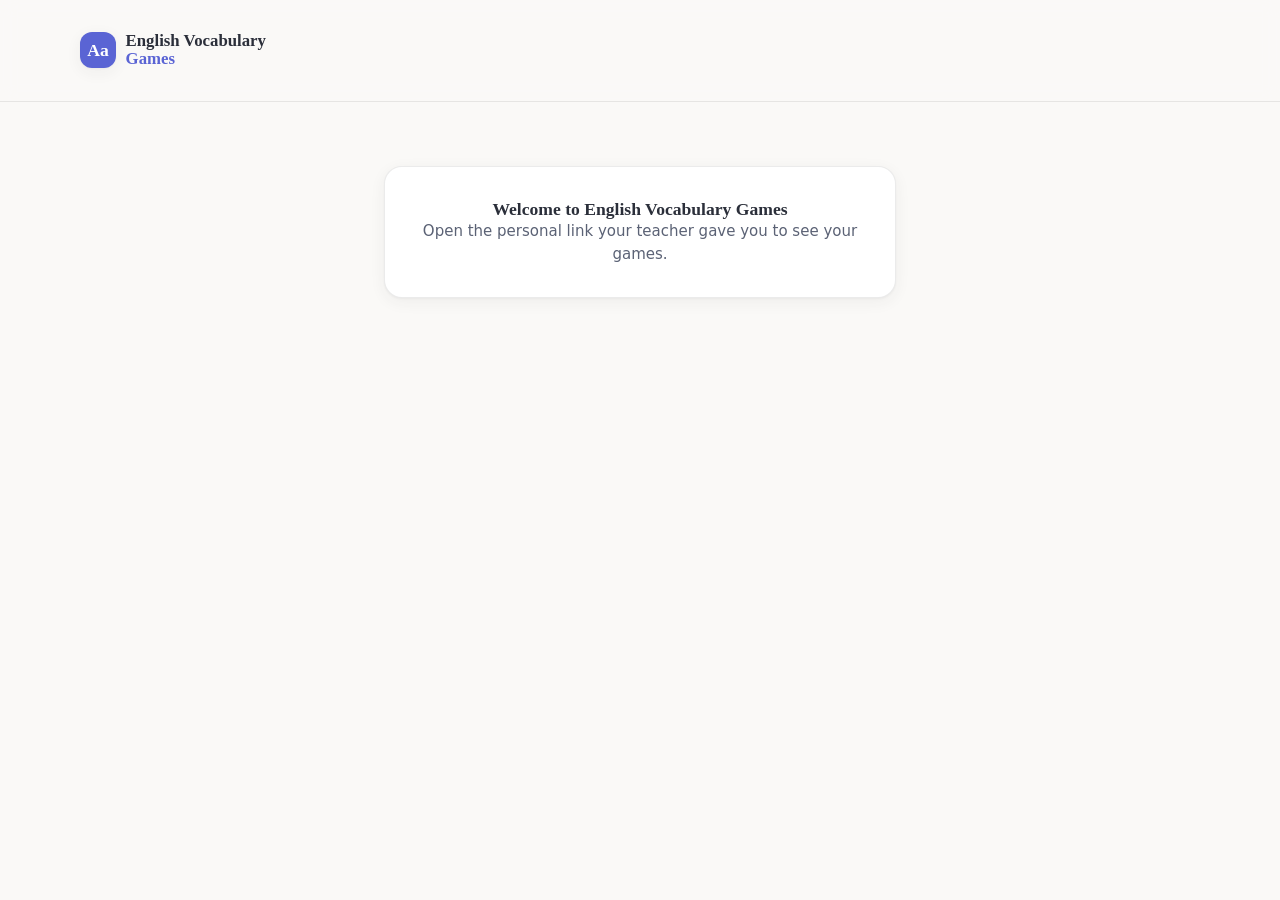
<file: index.html>
<!doctype html>
<html lang="en">
<head>
  <meta charset="UTF-8" />
  <meta name="viewport" content="width=device-width, initial-scale=1.0" />
  <meta name="theme-color" content="#faf9f7" />
  <meta name="robots" content="noindex" />
  <title>English Vocabulary Games</title>
  <link rel="icon" href="data:image/svg+xml,%3Csvg xmlns='http://www.w3.org/2000/svg' viewBox='0 0 32 32'%3E%3Crect width='32' height='32' rx='8' fill='%236f7de8'/%3E%3Ctext x='16' y='22' font-size='17' text-anchor='middle' fill='white' font-family='Georgia' font-weight='bold'%3EAa%3C/text%3E%3C/svg%3E" />
  <link rel="stylesheet" href="css/styles.css" />
</head>
<body>
  <div id="app"><p class="loading">Loading…</p></div>
  <noscript>This page needs JavaScript enabled.</noscript>

  <!-- Student site: read-only. The editor lives in teacher/ and is never published. -->
  <script src="js/lib/util.js"></script>
  <script src="js/lib/ui.js"></script>
  <script src="js/lib/wordsearch.js"></script>
  <script src="js/lib/crossword.js"></script>
  <script src="js/lib/router.js"></script>
  <script src="js/games/connections.js"></script>
  <script src="js/games/matching.js"></script>
  <script src="js/games/multiple-choice.js"></script>
  <script src="js/games/fill-blanks.js"></script>
  <script src="js/games/scramble.js"></script>
  <script src="js/games/odd-one-out.js"></script>
  <script src="js/games/word-search.js"></script>
  <script src="js/games/crossword.js"></script>
  <script src="js/lib/loader.js"></script>
  <script src="js/pages/play.js"></script>
  <script src="js/pages/student.js"></script>
  <script src="js/pages/overview.js"></script>
  <script src="js/app.js"></script>
</body>
</html>
</file>
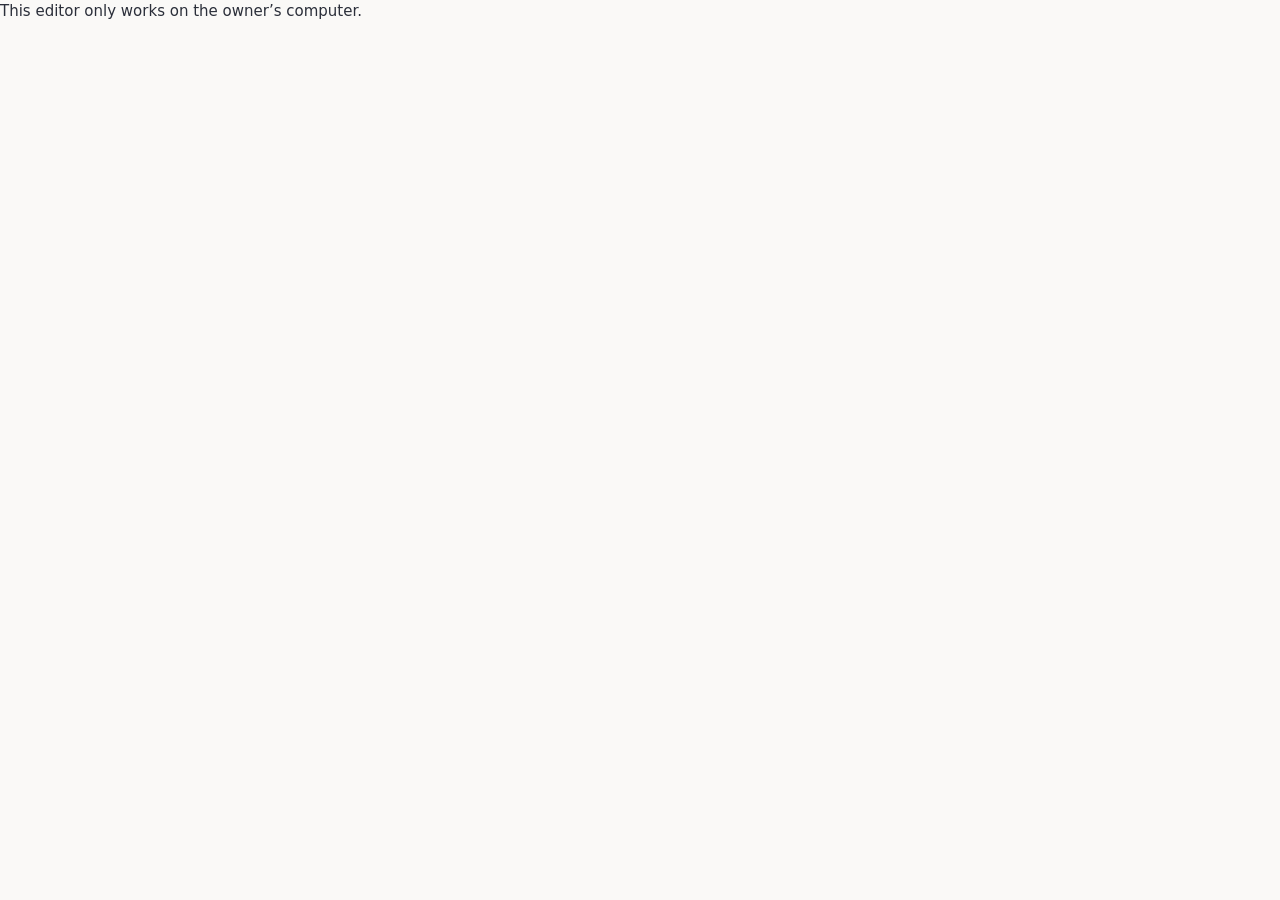
<file: teacher/index.html>
<!doctype html>
<html lang="en">
<head>
  <meta charset="UTF-8" />
  <meta name="viewport" content="width=device-width, initial-scale=1.0" />
  <meta name="robots" content="noindex" />
  <title>Game editor (local)</title>
  <link rel="stylesheet" href="../css/styles.css" />
</head>
<body>
  <div id="app"><p class="loading">Loading…</p></div>
  <script>
    /* LOCAL EDITOR. It only starts from a file on this computer or from localhost.
       Online it does nothing, and the deploy workflow does not even publish this folder. */
    (function () {
      var local = location.protocol === 'file:' || /^(localhost|127\.0\.0\.1|\[::1\])$/.test(location.hostname);
      if (!local) { document.getElementById('app').textContent = 'This editor only works on the owner’s computer.'; return; }
      ['../js/lib/util.js', '../js/lib/ui.js', '../js/lib/wordsearch.js', '../js/lib/crossword.js', '../js/lib/router.js',
        '../js/games/connections.js', '../js/games/matching.js', '../js/games/multiple-choice.js', '../js/games/fill-blanks.js',
        '../js/games/scramble.js', '../js/games/odd-one-out.js', '../js/games/word-search.js', '../js/games/crossword.js',
        '../js/pages/play.js',
        'js/storage.js', 'js/export.js', 'js/seed.js', 'js/preview.js', 'js/library.js', 'js/editor.js', 'js/vocab.js', 'js/app.js'
      ].forEach(function (src) { document.write('<script src="' + src + '"><\/script>'); });
    })();
  </script>
</body>
</html>
</file>
<file: css/styles.css>
/* English Vocabulary Games — plain CSS, no frameworks, no web fonts (works offline). */
:root {
  --paper: #faf9f7; --ink: #2b2f3a; --ink-soft: #5b6275; --ink-mute: #8b92a5; --line: rgba(0,0,0,.08);
  --brand-50: #f1f4ff; --brand-100: #e4e9ff; --brand-200: #cdd6ff; --brand-300: #aab8fb; --brand-500: #6f7de8; --brand-600: #5a64d4; --brand-700: #4a52b0;
  --butter: #fbeeb8; --mint: #cdeedd; --sky: #cfe4fa; --blush: #fad3dc; --lilac: #e1d6f7; --peach: #fbddc6; --sage: #dde9c9; --aqua: #c7ecee;
  --ok-bg: #d8f3e4; --ok-ink: #14633b; --bad-bg: #fde0e4; --bad-ink: #9b1c33;
  --shadow: 0 1px 2px rgba(43,47,58,.04), 0 4px 16px rgba(43,47,58,.06); --shadow-lift: 0 2px 4px rgba(43,47,58,.05), 0 10px 30px rgba(43,47,58,.12);
  --sans: ui-sans-serif, system-ui, -apple-system, "Segoe UI", Roboto, "Helvetica Neue", Arial, sans-serif;
  --serif: "Iowan Old Style", "Palatino Linotype", Palatino, "Book Antiqua", Georgia, serif;
}
*, *::before, *::after { box-sizing: border-box; }
html { -webkit-tap-highlight-color: transparent; }
body { margin: 0; background: var(--paper); color: var(--ink); font-family: var(--sans); font-size: 15px; line-height: 1.5; -webkit-font-smoothing: antialiased; }
h1, h2, h3, h4 { font-family: var(--serif); font-weight: 600; margin: 0; line-height: 1.2; }
h2 { font-size: 1.25rem; } h3 { font-size: 1.1rem; } h4 { font-size: 1rem; margin-bottom: 4px; }
p { margin: 0; } ul, ol { margin: 0; padding-left: 1.2rem; } ol { list-style: none; padding: 0; }
code { background: rgba(0,0,0,.06); border-radius: 4px; padding: 0 4px; font-size: .9em; }
button, input, select, textarea { font: inherit; color: inherit; }
button { cursor: pointer; }
:focus-visible { outline: 2px solid var(--brand-500); outline-offset: 2px; }
.hidden { display: none !important; }
.sr-only { position: absolute; width: 1px; height: 1px; padding: 0; margin: -1px; overflow: hidden; clip: rect(0,0,0,0); border: 0; }
.loading { padding: 2rem; color: var(--ink-soft); }

/* layout */
.container { max-width: 72rem; margin: 0 auto; padding: 0 1rem; }
.main { padding-top: 1.5rem; padding-bottom: 3rem; }
.app-header { position: sticky; top: 0; z-index: 30; background: rgba(250,249,247,.88); backdrop-filter: blur(8px); border-bottom: 1px solid var(--line); }
.header-inner { display: flex; align-items: center; gap: .75rem; padding-top: .7rem; padding-bottom: .7rem; }
.logo { display: flex; align-items: center; gap: .6rem; text-decoration: none; color: inherit; margin-right: .5rem; }
.logo-mark { width: 36px; height: 36px; border-radius: 12px; background: var(--brand-600); color: #fff; display: flex; align-items: center; justify-content: center; font-family: var(--serif); font-weight: 700; font-size: 1.1rem; box-shadow: var(--shadow); }
.logo-text { font-family: var(--serif); font-weight: 600; font-size: 1.05rem; line-height: 1.1; } .logo-text span { color: var(--brand-600); display: block; }
.nav-link { display: flex; align-items: center; gap: .5rem; padding: .5rem .75rem; border-radius: 12px; color: var(--ink-soft); text-decoration: none; font-weight: 500; font-size: .9rem; }
.nav-link:hover { background: rgba(0,0,0,.05); } .nav-link.active { background: var(--brand-100); color: var(--brand-700); }
.page-title { font-size: 1.9rem; }
.stack { display: flex; flex-direction: column; gap: 1rem; } .stack.tight { gap: .5rem; } .stack.lg { gap: 1.5rem; }
.row { display: flex; align-items: center; gap: .5rem; } .row.wrap { flex-wrap: wrap; } .row.between { justify-content: space-between; } .row.end { justify-content: flex-end; } .row.center { justify-content: center; } .row.tight { gap: .25rem; } .row.end-items { align-items: flex-end; }
.ml-auto { margin-left: auto; } .mt { margin-top: 1rem; } .mt-s { margin-top: .5rem; } .mt-auto { margin-top: auto; } .mb { margin-bottom: 1rem; } .pb { padding-bottom: 1.5rem; } .grow { flex: 1; min-width: 12rem; }
.center-text { text-align: center; } .center-items { align-items: center; }
.muted { color: var(--ink-soft); } .mute { color: var(--ink-mute); } .small { font-size: .85rem; } .lead { font-family: var(--serif); font-size: 1.15rem; }
.grid { display: grid; gap: 1rem; } .grid.tight { gap: .5rem; }
.grid-2 { grid-template-columns: repeat(2, minmax(0,1fr)); } .grid-3 { grid-template-columns: repeat(3, minmax(0,1fr)); } .grid-4 { grid-template-columns: repeat(4, minmax(0,1fr)); } .grid-5 { grid-template-columns: repeat(5, minmax(0,1fr)); }
.span2 { grid-column: span 2; } .span4 { grid-column: span 4; }
.scroll-x { overflow-x: auto; max-width: 100%; }
.clamp2 { display: -webkit-box; -webkit-line-clamp: 2; -webkit-box-orient: vertical; overflow: hidden; }

/* surfaces + controls */
.card { background: #fff; border-radius: 18px; border: 1px solid var(--line); box-shadow: var(--shadow); }
.card.pad { padding: 1.1rem; } .card.pad-s { padding: .7rem; }
.btn { display: inline-flex; align-items: center; justify-content: center; gap: .45rem; border: 0; border-radius: 12px; padding: .5rem 1rem; font-size: .9rem; font-weight: 500; transition: transform .1s, background .15s; user-select: none; background: none; }
.btn:active { transform: scale(.98); } .btn:disabled { opacity: .4; pointer-events: none; }
.btn-primary { background: var(--brand-600); color: #fff; box-shadow: var(--shadow); } .btn-primary:hover { background: var(--brand-700); }
.btn-soft { background: var(--brand-50); color: var(--brand-700); } .btn-soft:hover { background: var(--brand-100); }
.btn-ghost { color: var(--ink-soft); } .btn-ghost:hover { background: rgba(0,0,0,.05); }
.btn-danger { background: #ffeef0; color: #b4233f; } .btn-danger:hover { background: #fde0e4; }
.btn.sm { padding: .35rem .65rem; font-size: .85rem; } .btn.icon-only { padding: .5rem; } .btn.sm.icon-only { padding: .4rem; } .danger-text { color: #d1304f; }
.input { width: 100%; border: 1px solid rgba(0,0,0,.12); background: #fff; border-radius: 12px; padding: .5rem .75rem; font-size: .9rem; }
.input::placeholder { color: var(--ink-mute); } .input:focus { border-color: var(--brand-300); outline: none; box-shadow: 0 0 0 3px var(--brand-100); }
.input.auto { width: auto; padding: .4rem .6rem; } .input.pad-l { padding-left: 2.2rem; } .input.mono { font-family: ui-monospace, Menlo, Consolas, monospace; } .input.strong { font-weight: 600; }
.input.ok { border-color: #7fd0a3; } .input.bad { border-color: #f08aa0; } .input.hl { box-shadow: 0 0 0 2px var(--brand-300); } .input.odd { border-color: #f3a1b1; background: #fff5f7; }
textarea.input { resize: vertical; }
.field { display: block; } .label { display: block; margin-bottom: .25rem; font-size: .72rem; font-weight: 700; letter-spacing: .05em; text-transform: uppercase; color: var(--ink-soft); } .label.nomb { margin: 0; }
.hint { display: block; margin-top: .25rem; font-size: .8rem; color: var(--ink-mute); }
.check { display: flex; align-items: center; gap: .5rem; font-size: .9rem; } .check input { width: 1rem; height: 1rem; accent-color: var(--brand-600); }
.chip { display: inline-flex; align-items: center; padding: .1rem .6rem; border-radius: 999px; background: rgba(0,0,0,.06); color: var(--ink-soft); font-size: .75rem; font-weight: 500; } .chip.brand { background: var(--brand-100); color: var(--brand-700); }
.pill { border: 0; border-radius: 12px; padding: .4rem .8rem; font-size: .85rem; font-weight: 500; background: #fff; color: var(--ink-soft); box-shadow: var(--shadow); text-transform: capitalize; } .pill.active { background: var(--brand-600); color: #fff; } .pill.grow { flex: 1; min-width: 0; }
.row-card { background: #fff; border-radius: 14px; padding: .6rem; box-shadow: var(--shadow); border: 1px solid var(--line); }
.search { position: relative; } .search svg { position: absolute; left: .8rem; top: 50%; transform: translateY(-50%); color: var(--ink-mute); }
.note { background: var(--brand-50); color: var(--brand-700); border-radius: 12px; padding: .6rem 1rem; font-size: .9rem; } .note.warn { background: #fff4d6; color: #7a5200; }
.errors { border: 1px solid #f3b8c2; background: #fff0f2; color: var(--bad-ink); border-radius: 12px; padding: .75rem 1rem; font-size: .9rem; } .errors ul { margin-top: .25rem; }
.banner { background: var(--brand-50); color: var(--brand-700); border-radius: 16px; padding: .6rem .8rem; margin-bottom: 1.5rem; }
.code { background: rgba(0,0,0,.05); padding: .6rem; border-radius: 10px; font-size: .78rem; overflow-x: auto; margin: 0; }
.empty { max-width: 32rem; margin: 2rem auto; padding: 2rem; text-align: center; }
.placeholder { border: 2px dashed rgba(0,0,0,.12); border-radius: 18px; padding: 2rem 1.5rem; text-align: center; color: var(--ink-mute); font-size: .9rem; }
.tone-good { color: #14803f; font-weight: 500; } .tone-bad { color: #b4233f; font-weight: 500; } .tone-warn { color: #a05a00; font-weight: 500; } .tone-brand { color: var(--brand-700); font-weight: 500; }

/* pastel helpers (tiles, groups, cards) */
.pastel-0 { background: var(--butter); } .pastel-1 { background: var(--mint); } .pastel-2 { background: var(--sky); } .pastel-3 { background: var(--blush); }
.pastel-4 { background: var(--lilac); } .pastel-5 { background: var(--peach); } .pastel-6 { background: var(--sage); } .pastel-7 { background: var(--aqua); }

/* toasts + modals */
.toasts { position: fixed; left: 0; right: 0; bottom: 1rem; z-index: 80; display: flex; flex-direction: column; align-items: center; gap: .5rem; padding: 0 1rem; pointer-events: none; }
.toast { background: var(--ink); color: #fff; border-radius: 12px; padding: .55rem 1rem; font-size: .9rem; font-weight: 500; box-shadow: var(--shadow-lift); animation: rise .25s ease-out; max-width: 32rem; } .toast-error { background: #c8243f; }
.modal-overlay { position: fixed; inset: 0; z-index: 60; background: rgba(43,47,58,.32); backdrop-filter: blur(3px); display: flex; align-items: center; justify-content: center; padding: 1.5rem; }
.modal-box { width: 100%; max-width: 28rem; max-height: 92vh; display: flex; flex-direction: column; animation: pop .2s ease-out; } .modal-box.wide { max-width: 56rem; }
.modal-head { display: flex; align-items: center; justify-content: space-between; padding: .6rem 1.1rem; border-bottom: 1px solid var(--line); }
.modal-body { padding: 1.1rem; overflow-y: auto; }

/* progress, feedback, completion */
.progress-wrap { width: 100%; } .progress-label { display: flex; justify-content: space-between; margin-bottom: .25rem; font-size: .75rem; font-weight: 500; color: var(--ink-soft); }
.progress { height: 8px; border-radius: 999px; background: rgba(0,0,0,.06); overflow: hidden; } .progress-fill { height: 100%; background: var(--brand-500); border-radius: 999px; transition: width .5s; }
.feedback { padding: .6rem 1rem; border-radius: 12px; font-size: .9rem; animation: rise .25s ease-out; } .feedback-good { background: #e6f7ee; color: #14633b; } .feedback-bad { background: #ffeef0; color: #9b1c33; } .feedback-info { background: var(--brand-50); color: var(--brand-700); }
.completion { padding: 1.5rem; text-align: center; animation: pop .25s ease-out; } .completion h3 { font-size: 1.6rem; margin: .5rem 0 .25rem; }
.completion-badge { width: 52px; height: 52px; margin: 0 auto; border-radius: 50%; background: var(--butter); color: #a16207; display: flex; align-items: center; justify-content: center; }
.stat { background: var(--brand-50); border-radius: 12px; padding: .5rem 1rem; } .stat-v { font-size: 1.1rem; font-weight: 600; color: var(--brand-700); } .stat-l { font-size: .75rem; color: var(--ink-soft); }
@keyframes shake { 0%,100% { transform: translateX(0); } 25% { transform: translateX(-5px); } 75% { transform: translateX(5px); } }
@keyframes pop { from { transform: scale(.96); opacity: 0; } to { transform: scale(1); opacity: 1; } }
@keyframes rise { from { transform: translateY(6px); opacity: 0; } to { transform: translateY(0); opacity: 1; } }
.shake, .wrong, .incorrect { animation: shake .3s ease-in-out; }

/* library */
.game-card { display: flex; flex-direction: column; overflow: hidden; transition: box-shadow .2s; } .game-card:hover { box-shadow: var(--shadow-lift); }
.card-top { display: flex; justify-content: space-between; padding: .45rem 1rem; font-size: .72rem; font-weight: 700; letter-spacing: .05em; text-transform: uppercase; color: var(--ink-soft); }
.card-body { padding: 1rem; flex: 1; } .card-actions { border-top: 1px solid var(--line); padding-top: .75rem; margin-top: .25rem; gap: .25rem; }
.type-card { text-align: left; padding: 1rem; cursor: pointer; transition: transform .15s, box-shadow .2s; font: inherit; color: inherit; } .type-card:hover { transform: translateY(-2px); box-shadow: var(--shadow-lift); } .type-card p { margin-top: .25rem; font-size: .9rem; }

/* editors */
.editor-area { background: rgba(228,233,255,.35); border-radius: 24px; padding: 1.1rem; }
.group-card { border-radius: 18px; padding: 1rem; display: flex; flex-direction: column; gap: .5rem; }
.pair-row { display: grid; grid-template-columns: 1fr 1.5fr 1fr 1.2fr auto; gap: .5rem; align-items: center; }
.scr-row { display: grid; grid-template-columns: 1fr 2fr auto; gap: .5rem; align-items: center; }
.vocab-row { display: grid; grid-template-columns: 1fr 1.6fr 1fr 1.6fr .7fr auto; gap: .5rem; align-items: center; }
.odd-cell { display: flex; align-items: center; gap: .35rem; } .odd-cell input[type=radio] { accent-color: #e5546f; flex: none; }
.split { display: grid; grid-template-columns: minmax(300px,1fr) minmax(0,1.2fr); gap: 1.5rem; } .split > :last-child { min-width: 0; max-width: 100%; }

/* game players */
.game { width: 100%; margin: 0 auto; max-width: 52rem; } .game.narrow { max-width: 38rem; }
.intro { max-width: 42rem; margin: 0 auto 1.5rem; text-align: center; display: flex; flex-direction: column; gap: .6rem; align-items: center; } .intro h1 { font-size: 2.2rem; }
.tiles { display: grid; gap: .5rem; } .tiles-4 { grid-template-columns: repeat(4, 1fr); } .tiles-3 { grid-template-columns: repeat(3, 1fr); }
.tile { border: 0; border-radius: 12px; background: #fff; box-shadow: var(--shadow); min-height: 76px; padding: .4rem; display: flex; align-items: center; justify-content: center; text-align: center; font-size: .9rem; font-weight: 600; letter-spacing: .04em; text-transform: uppercase; line-height: 1.2; transition: background .15s, transform .1s; overflow-wrap: anywhere; }
.tile:hover { background: var(--brand-50); } .tile.selected { background: var(--brand-600); color: #fff; box-shadow: var(--shadow-lift); }
.tile.big { min-height: 64px; font-size: 1rem; text-transform: none; letter-spacing: 0; padding: 1rem; } .tile.correct { background: var(--ok-bg); color: var(--ok-ink); } .tile.incorrect { background: var(--bad-bg); color: var(--bad-ink); } .tile.faded { opacity: .5; }
.solved { border-radius: 16px; padding: .75rem; text-align: center; animation: pop .25s ease-out; } .solved-name { font-weight: 700; font-size: .85rem; letter-spacing: .05em; text-transform: uppercase; } .solved-words { font-weight: 500; font-size: .9rem; } .solved-expl { font-size: .78rem; color: var(--ink-soft); margin-top: 2px; }
.match-cols { display: grid; grid-template-columns: 1fr 1fr; gap: 1.5rem; }
.tile.match { width: 100%; justify-content: flex-start; text-align: left; text-transform: none; letter-spacing: 0; font-weight: 500; min-height: 0; padding: .75rem; } .tile.match.done { opacity: .85; } .tile.match.selected { color: #fff; }
.tile.match img { width: 100%; height: 5rem; object-fit: cover; border-radius: 8px; display: block; }
.statusline { min-height: 44px; }
.question { padding: 1.25rem; } .question h3 { font-size: 1.3rem; line-height: 1.3; }
.option { display: flex; align-items: center; justify-content: space-between; width: 100%; border: 0; border-radius: 12px; background: #fff; box-shadow: var(--shadow); padding: .9rem 1rem; text-align: left; font-size: .95rem; font-weight: 500; transition: background .15s; } .option:hover:not(:disabled) { background: var(--brand-50); }
.option.correct { background: var(--ok-bg); color: var(--ok-ink); } .option.incorrect { background: var(--bad-bg); color: var(--bad-ink); } .option.faded { opacity: .5; background: #fff; }
.item-card { padding: 1rem; } .item-card.correct { background: #eefaf3; } .item-card.revealed { background: #fff8e6; }
.sentence { display: flex; flex-wrap: wrap; align-items: center; gap: .35rem; font-size: 1.05rem; line-height: 1.7; } .sentence .num { color: var(--ink-mute); font-size: .85rem; font-weight: 600; margin-right: .25rem; }
.blank-input { border: 0; border-bottom: 2px solid rgba(139,146,165,.6); background: rgba(255,255,255,.7); border-radius: 8px 8px 0 0; padding: .1rem .5rem; text-align: center; font-weight: 500; font-size: 1rem; min-width: 4rem; max-width: 100%; } .blank-input:focus { outline: none; border-color: var(--brand-500); }
.blank-input.wrong { border-color: #f08aa0; animation: shake .3s; } .blank-input.correct { border-color: #36b37e; }
.scr-card { padding: 1.25rem; } .letter { width: 44px; height: 44px; border: 0; border-radius: 12px; background: var(--lilac); font-size: 1.1rem; font-weight: 700; box-shadow: var(--shadow); text-transform: uppercase; } .letter:hover:not(:disabled) { transform: translateY(-2px); } .letter.used { background: rgba(0,0,0,.05); color: var(--ink-mute); }
.scr-answer { text-align: center; font-size: 1.3rem; font-weight: 700; text-transform: uppercase; letter-spacing: .3em; }

/* word search */
.ws-layout { display: flex; gap: 1rem; align-items: flex-start; justify-content: center; } .ws-grid-wrap { width: 100%; max-width: 34rem; }
.ws-grid { display: grid; gap: 2px; background: rgba(0,0,0,.1); padding: 2px; border-radius: 16px; user-select: none; -webkit-user-select: none; }
.ws-cell { aspect-ratio: 1; display: flex; align-items: center; justify-content: center; background: #fff; font-weight: 600; font-size: clamp(10px, 3.2vw, 16px); transition: background .1s; }
.ws-grid .ws-cell:first-child { border-top-left-radius: 14px; }
.ws-cell.found { background: var(--mint); color: var(--ok-ink); } .ws-cell.path { background: var(--brand-500); color: #fff; } .ws-cell.flash { background: #fbc4cf; }
.ws-words { list-style: none; padding: 0; width: 11rem; flex: none; display: flex; flex-direction: column; gap: .25rem; } .ws-words li { font-weight: 600; letter-spacing: .04em; font-size: .9rem; } .ws-words li.done { color: var(--ink-mute); text-decoration: line-through; }
.ws-static { display: inline-grid; gap: 1px; background: rgba(0,0,0,.1); padding: 1px; border-radius: 10px; overflow: hidden; } .ws-static .ws-cell { width: 1.7rem; height: 1.7rem; aspect-ratio: auto; font-size: .75rem; } .ws-static .ws-cell.hl { background: var(--mint); }

/* crossword */
.clue-bar { display: flex; align-items: center; gap: .75rem; padding: .7rem 1rem; font-size: .9rem; min-height: 3rem; } .clue-text { font-weight: 500; } 
.cw-layout { display: grid; grid-template-columns: auto 1fr; gap: 1.25rem; align-items: start; }
.cw-grid, .cw-static { display: inline-grid; gap: 1px; background: rgba(43,47,58,.7); padding: 1px; }
.cw-block { aspect-ratio: 1; background: rgba(43,47,58,.7); } .cw-static .cw-block { width: 1.75rem; height: 1.75rem; }
.cw-cell { position: relative; aspect-ratio: 1; display: flex; align-items: center; justify-content: center; background: #fff; border: 0; padding: 0; border-radius: 0; font-weight: 700; font-size: 1.05rem; text-transform: uppercase; }
.cw-static .cw-cell { width: 1.75rem; height: 1.75rem; aspect-ratio: auto; font-size: .8rem; }
.cw-cell.act { background: var(--brand-100); } .cw-cell.sel { background: var(--brand-300); } .cw-cell.bad { background: #fbc4cf; color: #9b1c33; } .cw-cell.good { color: #14803f; }
.cw-num { position: absolute; left: 2px; top: 0; font-size: 8px; font-weight: 500; line-height: 1.2; color: var(--ink-soft); }
.clues { gap: 1rem; } .clue-btn { width: 100%; text-align: left; border: 0; background: none; border-radius: 8px; padding: .25rem .5rem; font-size: .88rem; } .clue-btn:hover:not(:disabled) { background: rgba(0,0,0,.05); } .clue-btn.active { background: var(--brand-100); color: var(--brand-700); }
.student .main, .student .container { padding-top: 2rem; padding-bottom: 2rem; } .foot { text-align: center; color: var(--ink-mute); font-size: .75rem; padding-bottom: 2rem; }

/* responsive */
@media (max-width: 900px) {
  .grid-3 { grid-template-columns: repeat(2, minmax(0,1fr)); } .grid-4 { grid-template-columns: repeat(2, minmax(0,1fr)); } .span4 { grid-column: span 2; }
  .split, .cw-layout { grid-template-columns: minmax(0,1fr); }
  .vocab-row { grid-template-columns: 1fr 1fr; } .pair-row { grid-template-columns: 1fr 1fr; } .grid-5 { grid-template-columns: repeat(2, minmax(0,1fr)); }
}
@media (max-width: 640px) {
  body { font-size: 14.5px; }
  .hide-sm { display: none !important; } .grid-2, .grid-3, .grid-4 { grid-template-columns: minmax(0,1fr); } .grid-2.tight { grid-template-columns: repeat(2, minmax(0,1fr)); } .span2, .span4 { grid-column: auto; }
  .page-title { font-size: 1.55rem; } .intro h1 { font-size: 1.7rem; }
  .ws-layout { flex-direction: column; align-items: center; } .ws-words { width: 100%; flex-direction: row; flex-wrap: wrap; gap: .25rem 1rem; }
  .tile { min-height: 64px; font-size: 12.5px; } .match-cols { gap: .6rem; } .scr-row, .vocab-row, .pair-row { grid-template-columns: 1fr; }
  .modal-overlay { align-items: flex-end; padding: 0; } .modal-box { border-bottom-left-radius: 0; border-bottom-right-radius: 0; }
  .header-inner { gap: .4rem; } .main { padding-top: 1rem; }
}
</file>
